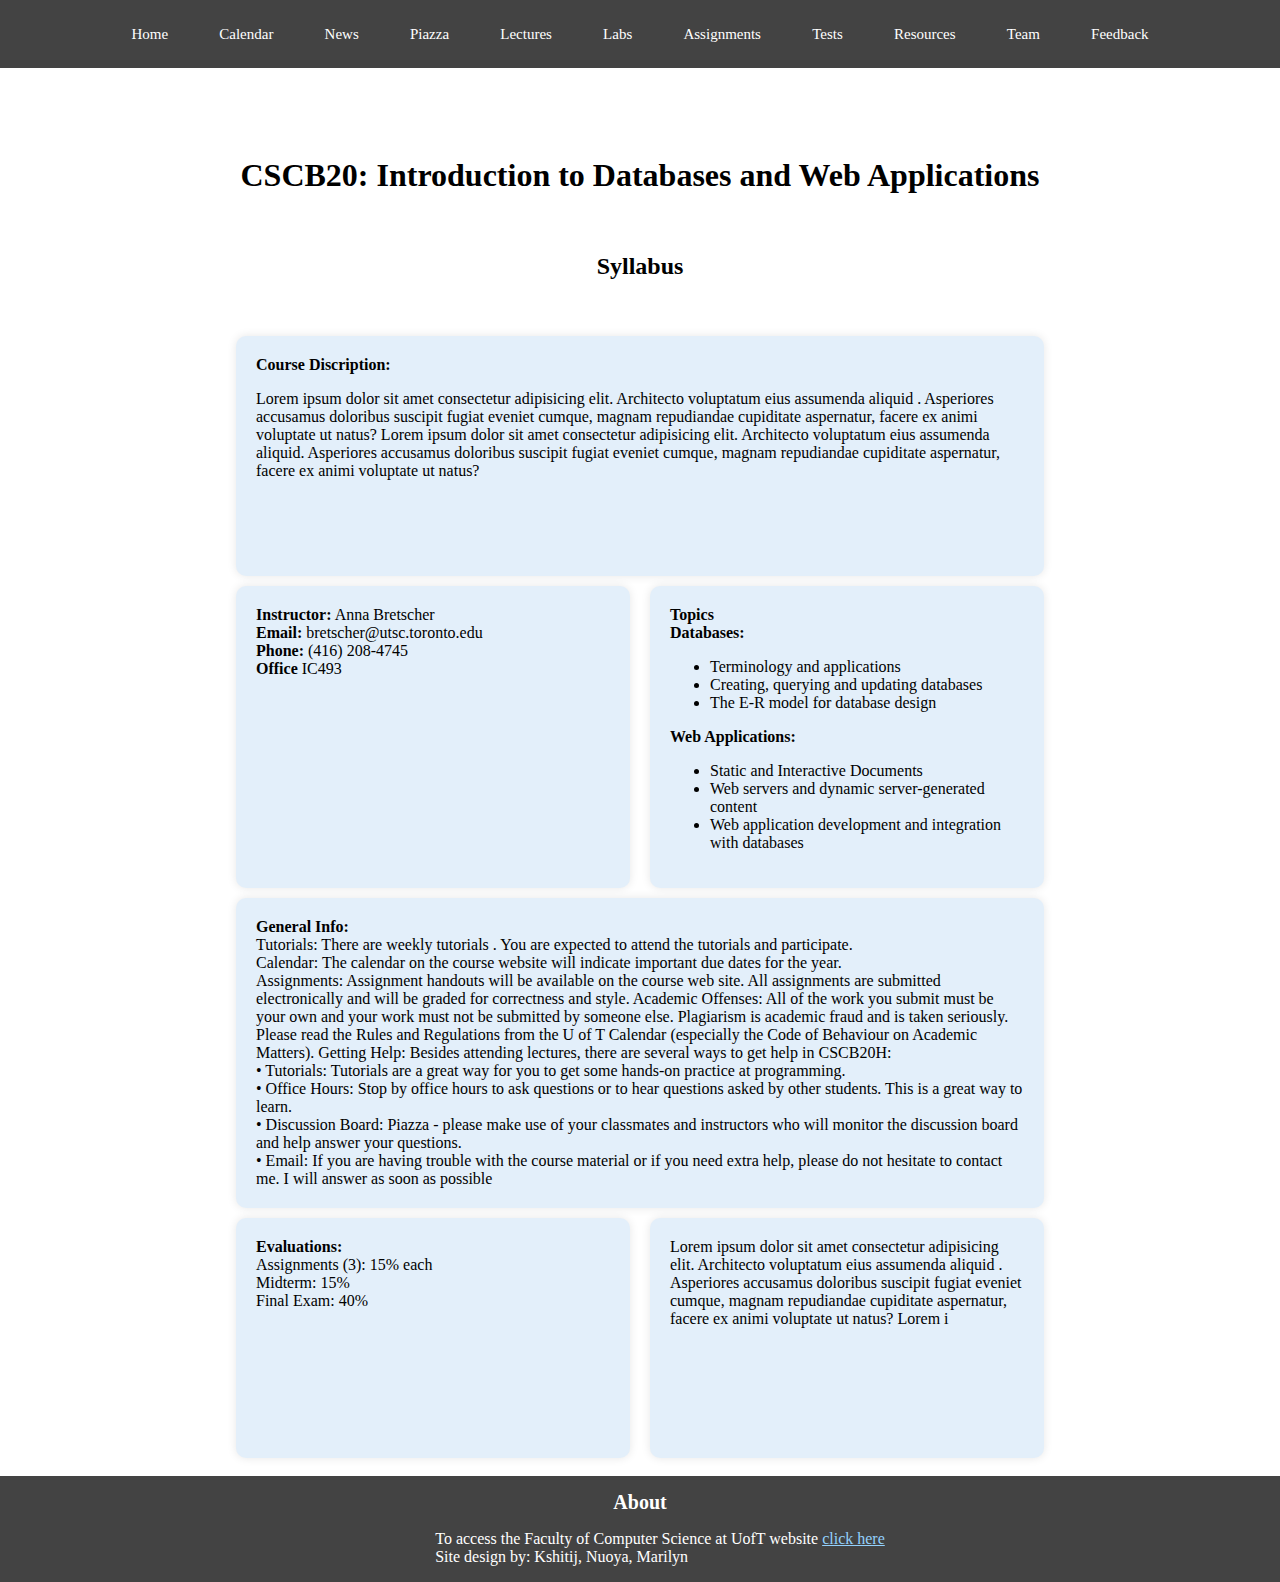
<file: Assignment2/src/index.html>
<!DOCTYPE html>
<html lang="en">
<head>
    <meta charset="UTF-8">
    <meta name="viewport" content="width=device-width, initial-scale=1.0">
    <link rel="Stylesheet" href="general.css">
    <link rel ="Stylesheet2" href = "m.css">
    <title>CSCB20 - Introduction to Databases and Web Applications</title>
</head>

<body>
    <header>
        <div class = "navbar">
            <a id = "nav" href = "index.html">Home</a>
            <a id = "nav" href = "calendar.html">Calendar</a>
            <a id = "nav" href = "news.html">News</a>
            <a id = "nav" href = "https://piazza.com/utoronto.ca/winter2024/cscb20h3s">Piazza</a>
            <a id = "nav" href = "lectures.html">Lectures</a>
            <a id = "nav" href = "labs.html">Labs</a>
            <a id = "nav" href = "assignments.html">Assignments</a>
            <a id = "nav" href = "tests.html">Tests</a>
            <a id = "nav" href = "resources.html">Resources</a>
            <a id = "nav" href = "team.html">Team</a>
            <a id = "nav" href = "feedback.html">Feedback</a>
        </div>
    </header>
    <div class ="course-info">
        <h1>CSCB20: Introduction to Databases and Web Applications</h1>
        <br>
        <h2 class = "page_title">Syllabus</h2>
    </div>

    <div id="long-syl"><b>Course Discription:</b><p> Lorem ipsum dolor sit amet consectetur adipisicing elit. Architecto voluptatum eius assumenda aliquid
        . Asperiores accusamus doloribus suscipit fugiat eveniet cumque, magnam repudiandae cupiditate aspernatur,
         facere ex animi voluptate ut natus? Lorem ipsum dolor sit amet consectetur adipisicing elit. Architecto 
         voluptatum eius assumenda aliquid. Asperiores accusamus doloribus suscipit fugiat eveniet cumque, magnam 
         repudiandae cupiditate aspernatur, facere ex animi voluptate ut natus?
    </p></div>
    <div id="long-short">
        <div id="short-syl-left"><b>Instructor:</b> Anna Bretscher <br><b>Email:</b> bretscher@utsc.toronto.edu
            <br><b>Phone:</b> (416) 208-4745 <br><b>Office</b> IC493</div>
        <div id="short-syl-right"><b>Topics</b> <br> <b>Databases:</b> <br>
            <ul>
                <li>Terminology and applications</li>
                <li>Creating, querying and updating databases</li>
                <li>The E-R model for database design</li>
            </ul> 
            <b>Web Applications:</b>
            <ul>
                <li>Static and Interactive Documents</li>
                <li>Web servers and dynamic server-generated content</li> 
                <li>Web application development and integration with databases</li>
            </ul>
        </div>
    </div>
    <div id="long-syl"><b>General Info:</b> <br>
        Tutorials: There are weekly tutorials . You are expected to attend the tutorials and participate.
        <br>Calendar: The calendar on the course website will indicate important due dates for the year.
        <br>Assignments: Assignment handouts will be available on the course web site. All assignments are
        submitted electronically and will be graded for correctness and style.
        Academic Offenses: All of the work you submit must be your own and your work must not be
        submitted by someone else. Plagiarism is academic fraud and is taken seriously. Please read the
        Rules and Regulations from the U of T Calendar (especially the Code of Behaviour on Academic
        Matters).
        Getting Help: Besides attending lectures, there are several ways to get help in CSCB20H:
        <br>• Tutorials: Tutorials are a great way for you to get some hands-on practice at programming.<br>
        • Office Hours: Stop by office hours to ask questions or to hear questions asked by other
        students. This is a great way to learn.<br>
        • Discussion Board: Piazza - please make use of your classmates and instructors who will
        monitor the discussion board and help answer your questions.<br>
        • Email: If you are having trouble with the course material or if you need extra help, please
        do not hesitate to contact me. I will answer as soon as possible</div>
    <div id="long-short">
        <div id="short-syl-left">
            <b>Evaluations:</b><br>
            Assignments (3): 15% each<br>
            Midterm: 15%<br>
            Final Exam: 40%<br>
        </div>
        <div id="short-syl-right">Lorem ipsum dolor sit amet consectetur adipisicing elit. Architecto voluptatum eius assumenda aliquid
            . Asperiores accusamus doloribus suscipit fugiat eveniet cumque, magnam repudiandae cupiditate aspernatur,
             facere ex animi voluptate ut natus? Lorem i</div>
    </div>
    <br>
</body>

<footer>
    <section class = "ft-main">
        <h2 id = "foot-title">About</h2>
        <ul>
            <li id="foot-cont">To access the Faculty of Computer Science at UofT website <a id="foot-cont-a" href="https://web.cs.toronto.edu/people/faculty-directory">click here</a></li>
            <li id="foot-cont">Site design by: Kshitij, Nuoya, Marilyn</li>
        </ul>
    </section>
</footer>


</html>
</file>
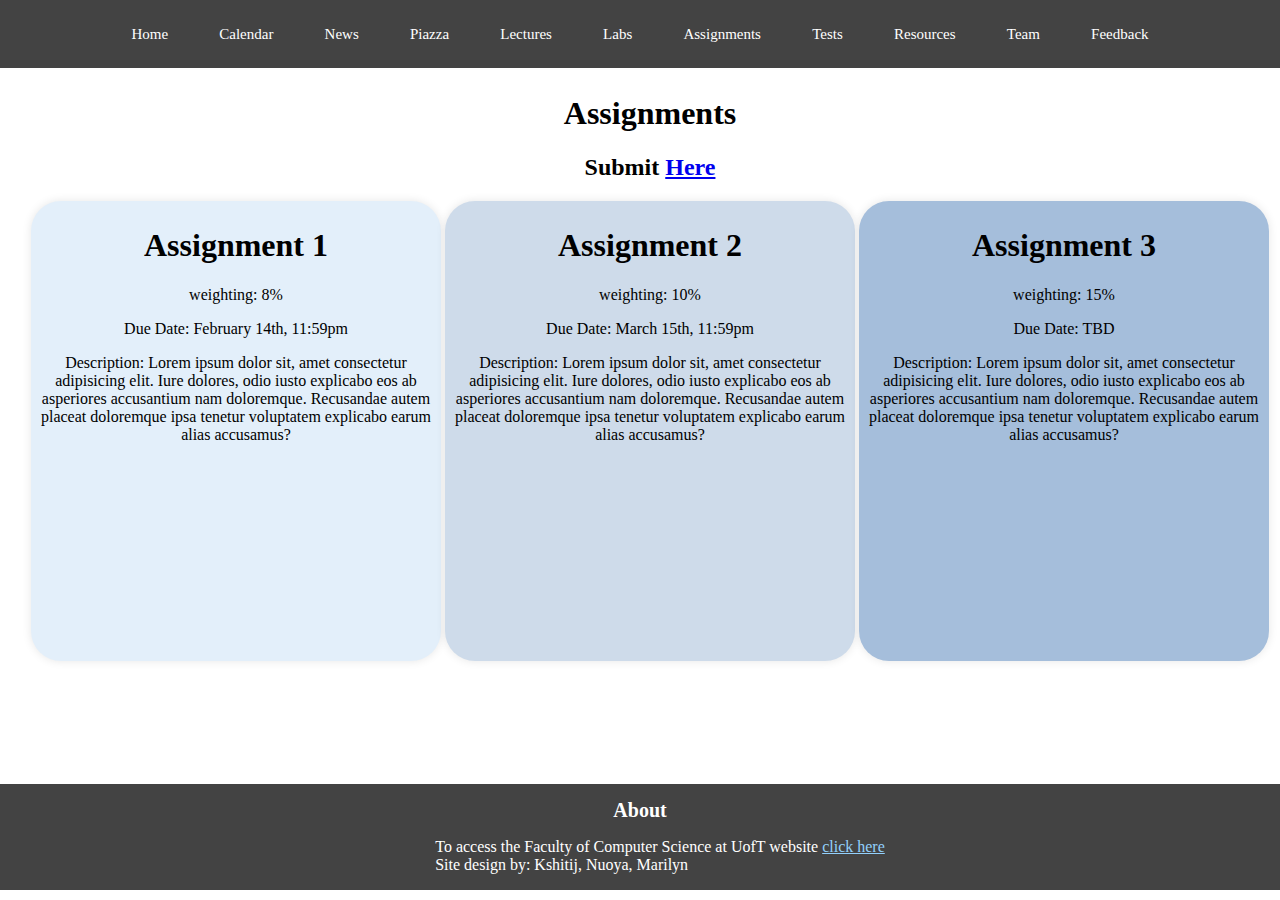
<file: Assignment2/src/assignments.html>
<!DOCTYPE html>
<html lang="en">
<head>
    <meta charset="UTF-8">
    <meta name="viewport" content="width=device-width, initial-scale=1.0">
    <link rel="Stylesheet" href="Nuoya.css">
    <title>Assignments</title>
</head>
<body>
</body>
<header>
    <div class = "navbar">
        <a id = "nav" href = "index.html">Home</a>
        <a id = "nav" href = "calendar.html">Calendar</a>
        <a id = "nav" href = "news.html">News</a>
        <a id = "nav" href = "https://piazza.com/utoronto.ca/winter2024/cscb20h3s">Piazza</a>
        <a id = "nav" href = "lectures.html">Lectures</a>
        <a id = "nav" href = "labs.html">Labs</a>
        <a id = "nav" href = "assignments.html">Assignments</a>
        <a id = "nav" href = "tests.html">Tests</a>
        <a id = "nav" href = "resources.html">Resources</a>
        <a id = "nav" href = "team.html">Team</a>
        <a id = "nav" href = "feedback.html">Feedback</a>
    </div>
</header>
<div class="container">
    <h1 id="Assignments_title">Assignments</h1>
    <h2>Submit <a id = submithere href="https://markus2.utsc.utoronto.ca/courses">Here </a></h2>
        <div class="AfirstDiv">
            <h1>Assignment 1</h1>
            
            <p>weighting: 8%</p>
            <p>Due Date: February 14th, 11:59pm</p>
            <p>Description: Lorem ipsum dolor sit, amet consectetur adipisicing elit. Iure dolores, odio iusto explicabo eos ab asperiores accusantium nam doloremque. Recusandae autem placeat doloremque ipsa tenetur voluptatem explicabo earum alias accusamus?</p>
        </div>
        <div class="AsecondDiv">
            <h1>Assignment 2</h1>
            <p>weighting: 10%</p>
            <p>Due Date: March 15th, 11:59pm</p>
            <p>Description: Lorem ipsum dolor sit, amet consectetur adipisicing elit. Iure dolores, odio iusto explicabo eos ab asperiores accusantium nam doloremque. Recusandae autem placeat doloremque ipsa tenetur voluptatem explicabo earum alias accusamus?</p></p>
        </div>
        <div class="AthirdDiv">
            <h1>Assignment 3</h1>
            <p>weighting: 15%</p>
            <p>Due Date: TBD</p>
            <p>Description: Lorem ipsum dolor sit, amet consectetur adipisicing elit. Iure dolores, odio iusto explicabo eos ab asperiores accusantium nam doloremque. Recusandae autem placeat doloremque ipsa tenetur voluptatem explicabo earum alias accusamus?</p></p>
        </div>
    </div>
    
    <footer>
        <section class = "ft-main">
            <h2 id = "foot-title">About</h2>
            <ul>
                <li id="foot-cont">To access the Faculty of Computer Science at UofT website <a id="foot-cont-a" href="https://web.cs.toronto.edu/people/faculty-directory">click here</a></li>
                <li id="foot-cont">Site design by: Kshitij, Nuoya, Marilyn</li>
            </ul>
        </section>
    </footer>    
</html>
</file>
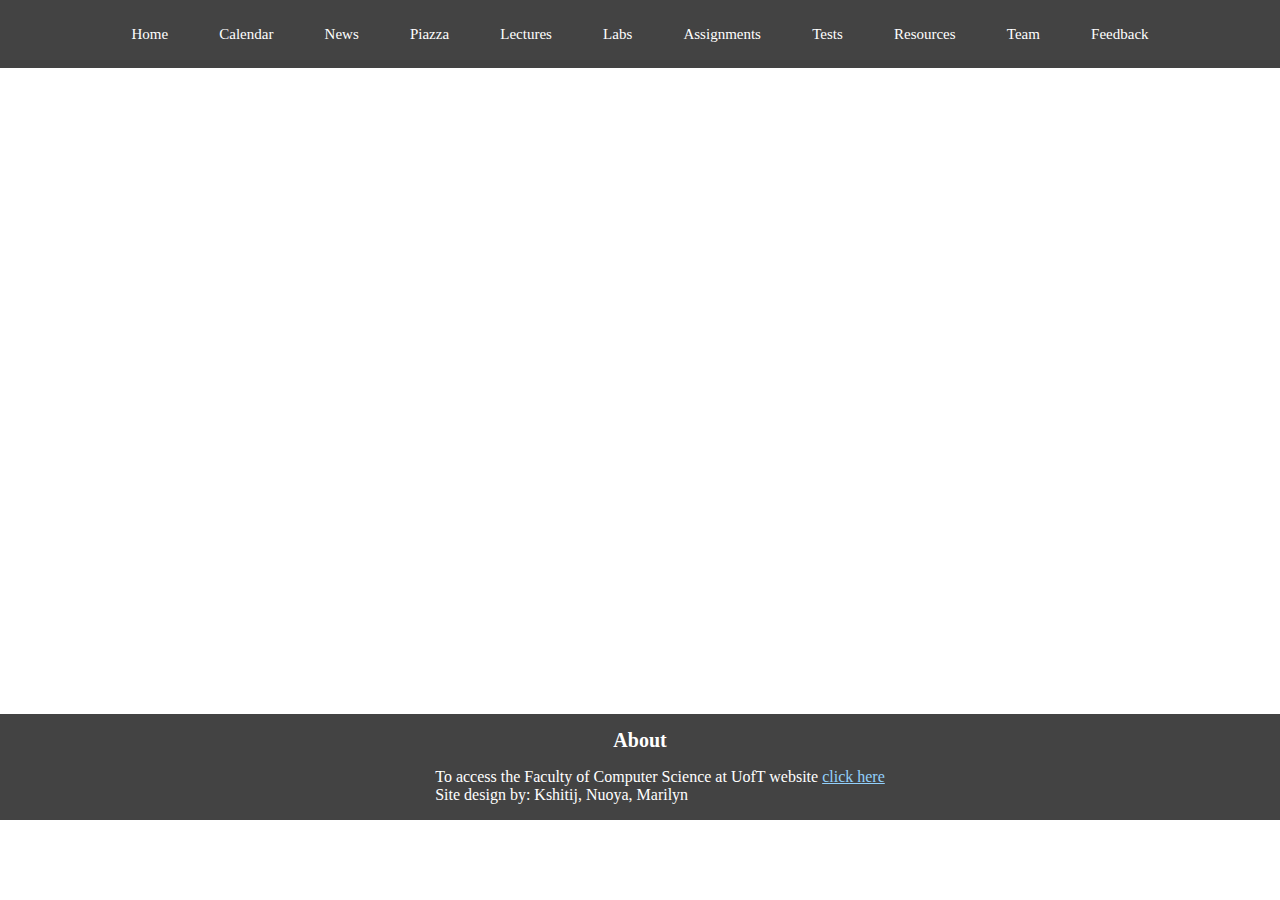
<file: Assignment2/src/calendar.html>
<!DOCTYPE html>
<html lang="en">
<head>
    <meta charset="UTF-8">
    <meta name="viewport" content="width=device-width, initial-scale=1.0">
    <link rel ='stylesheet' href = "general.css">
    <title>Calendar</title>
</head>

<header>
    <div class = "navbar">
        <a id = "nav" href = "index.html">Home</a>
        <a id = "nav" href = "calendar.html">Calendar</a>
        <a id = "nav" href = "news.html">News</a>
        <a id = "nav" href = "https://piazza.com/utoronto.ca/winter2024/cscb20h3s">Piazza</a>
        <a id = "nav" href = "lectures.html">Lectures</a>
        <a id = "nav" href = "labs.html">Labs</a>
        <a id = "nav" href = "assignments.html">Assignments</a>
        <a id = "nav" href = "tests.html">Tests</a>
        <a id = "nav" href = "resources.html">Resources</a>
        <a id = "nav" href = "team.html">Team</a>
        <a id = "nav" href = "feedback.html">Feedback</a>        
    </div>
</header>

<body>
    <div id ="cal">
        <iframe src="https://print-a-calendar.com/" frameborder="0" scrolling="no"></iframe>
    </div>
    </body>

<footer>
    <section class = "ft-main">
        <h2 id = "foot-title">About</h2>
        <ul>
            <li id="foot-cont">To access the Faculty of Computer Science at UofT website <a id="foot-cont-a" href="https://web.cs.toronto.edu/people/faculty-directory">click here</a></li>
            <li id="foot-cont">Site design by: Kshitij, Nuoya, Marilyn</li>
        </ul>
    </section>
</footer>

</html>
</file>
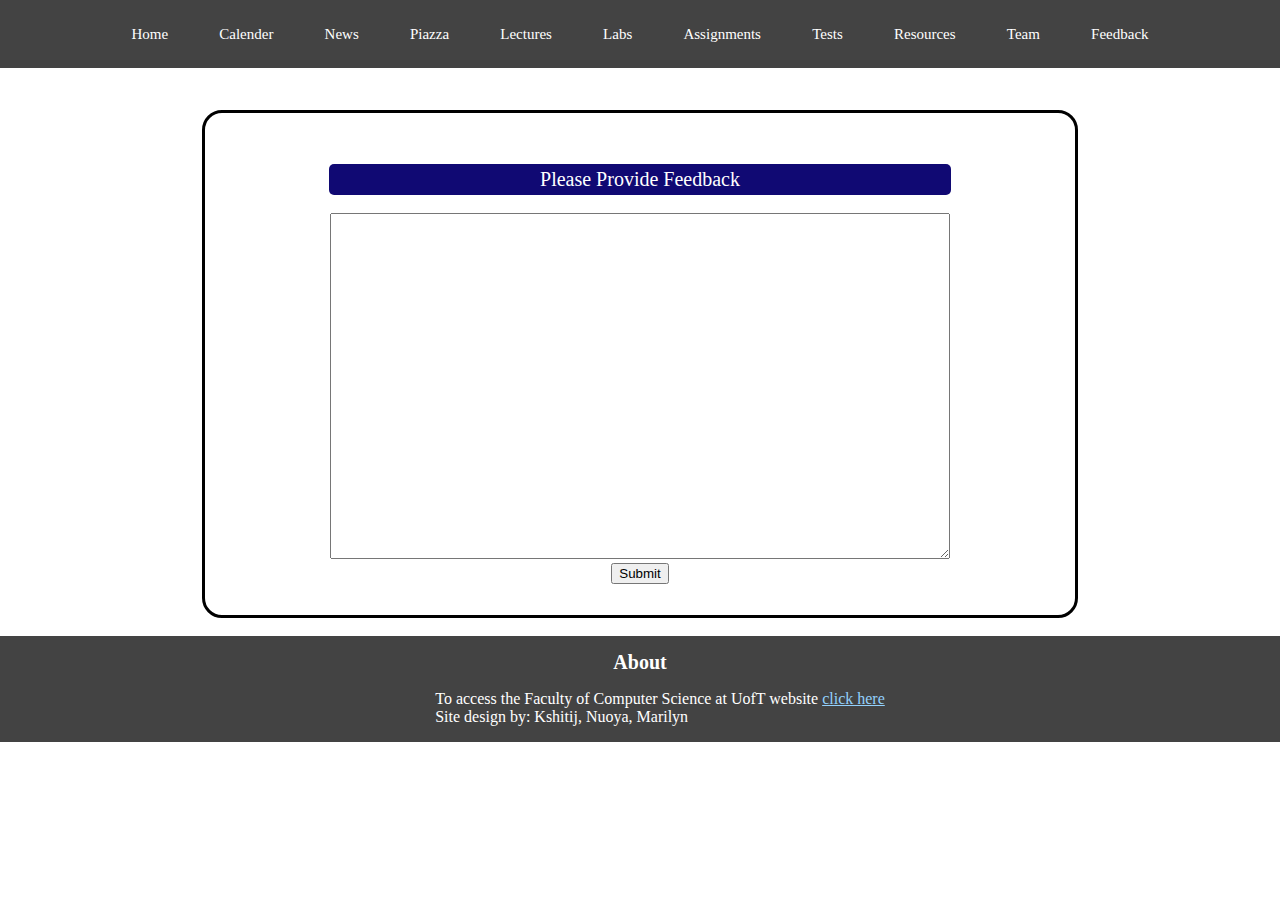
<file: Assignment2/src/feedback.html>
<!DOCTYPE html>
<html lang="en">
<head>
    <meta charset="UTF-8">
    <meta name="viewport" content="width=device-width, initial-scale=1.0">
    <link rel="Stylesheet" href="general.css">
    <title>CSCB20 - Introduction to Databases and Web Applications</title>
</head>
<header>
    <div class = "navbar">
        <a id = "nav" href = "index.html">Home</a>
        <a id = "nav" href = "calendar.html">Calender</a>
        <a id = "nav" href = "news.html">News</a>
        <a id = "nav" href = "https://piazza.com/utoronto.ca/winter2024/cscb20h3s">Piazza</a>
        <a id = "nav" href = "lectures.html">Lectures</a>
        <a id = "nav" href = "labs.html">Labs</a>
        <a id = "nav" href = "assignments.html">Assignments</a>
        <a id = "nav" href = "tests.html">Tests</a>
        <a id = "nav" href = "resources.html">Resources</a>
        <a id = "nav" href = "team.html">Team</a>
        <a id = "nav" href = "feedback.html">Feedback</a>
    </div>
</header>

<body>
    <div class="form">
        <form>
            <div id="form-div">Please Provide Feedback</div><br>
            <textarea id="form-input" type="text"></textarea><br>
            <input id="form-submit" type="submit">
        </form>
    </div><br>
</body>

<footer>
    <section class = "ft-main">
        <h2 id = "foot-title">About</h2>
        <ul>
            <li id="foot-cont">To access the Faculty of Computer Science at UofT website <a id="foot-cont-a" href="https://web.cs.toronto.edu/people/faculty-directory">click here</a></li>
            <li id="foot-cont">Site design by: Kshitij, Nuoya, Marilyn</li>
        </ul>
    </section>
</footer>
</html>
</file>
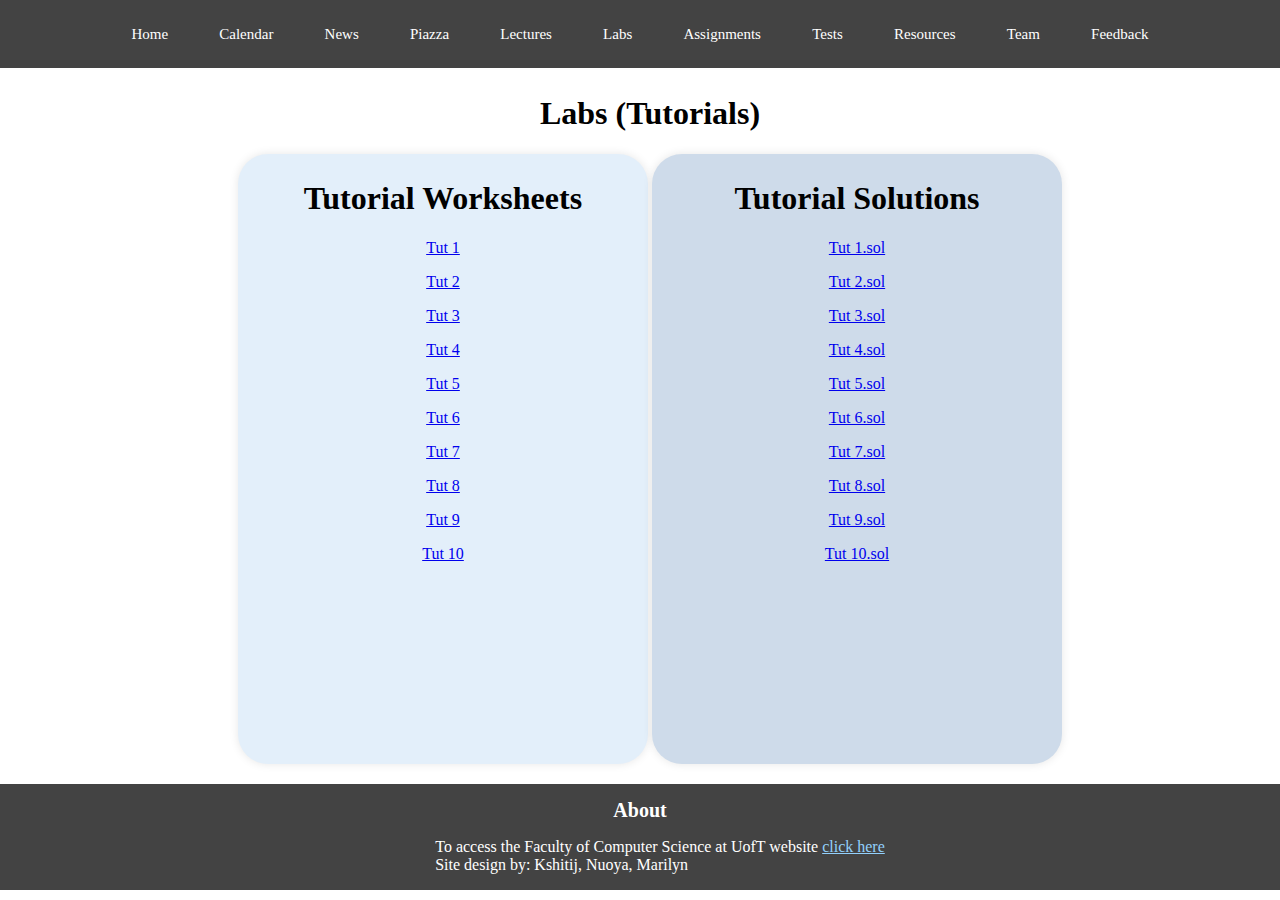
<file: Assignment2/src/labs.html>
<!DOCTYPE html>
<html lang="en">
<head>
    <meta charset="UTF-8">
    <meta name="viewport" content="width=device-width, initial-scale=1.0">
    <link rel="Stylesheet" href="Nuoya.css">
    <title>Labs</title>
</head>
<header>
    <div class = "navbar">
        <a id = "nav" href = "index.html">Home</a>
        <a id = "nav" href = "calendar.html">Calendar</a>
        <a id = "nav" href = "news.html">News</a>
        <a id = "nav" href = "https://piazza.com/utoronto.ca/winter2024/cscb20h3s">Piazza</a>
        <a id = "nav" href = "lectures.html">Lectures</a>
        <a id = "nav" href = "labs.html">Labs</a>
        <a id = "nav" href = "assignments.html">Assignments</a>
        <a id = "nav" href = "tests.html">Tests</a>
        <a id = "nav" href = "resources.html">Resources</a>
        <a id = "nav" href = "team.html">Team</a>
        <a id = "nav" href = "feedback.html">Feedback</a>
    </div>
</header>
<body>
    <div class="container">
        <h1 id="Labs_title">Labs (Tutorials)</h1>
            <div class="firstDiv">
                <h1>Tutorial Worksheets</h1>
                
                <p><a id = "tutworksheet" href="https://docs.google.com/document/d/1tMr4Tzc7Jj-1yCtPWt9KjwmIPN7YniACMe0PUvoE4Qc/edit?usp=sharing">Tut 1 </a></p>
                <p><a id = "tutworksheet" href="https://docs.google.com/document/d/1tMr4Tzc7Jj-1yCtPWt9KjwmIPN7YniACMe0PUvoE4Qc/edit?usp=sharing">Tut 2 </a></p>
                <p><a id = "tutworksheet" href="https://docs.google.com/document/d/1tMr4Tzc7Jj-1yCtPWt9KjwmIPN7YniACMe0PUvoE4Qc/edit?usp=sharing">Tut 3 </a></p>
                <p><a id = "tutworksheet" href="https://docs.google.com/document/d/1tMr4Tzc7Jj-1yCtPWt9KjwmIPN7YniACMe0PUvoE4Qc/edit?usp=sharing">Tut 4 </a></p>
                <p><a id = "tutworksheet" href="https://docs.google.com/document/d/1tMr4Tzc7Jj-1yCtPWt9KjwmIPN7YniACMe0PUvoE4Qc/edit?usp=sharing">Tut 5 </a></p>
                <p><a id = "tutworksheet" href="https://docs.google.com/document/d/1tMr4Tzc7Jj-1yCtPWt9KjwmIPN7YniACMe0PUvoE4Qc/edit?usp=sharing">Tut 6</a></p>
                <p><a id = "tutworksheet" href="https://docs.google.com/document/d/1tMr4Tzc7Jj-1yCtPWt9KjwmIPN7YniACMe0PUvoE4Qc/edit?usp=sharing">Tut 7 </a></p>
                <p><a id = "tutworksheet" href="https://docs.google.com/document/d/1tMr4Tzc7Jj-1yCtPWt9KjwmIPN7YniACMe0PUvoE4Qc/edit?usp=sharing">Tut 8 </a></p>
                <p><a id = "tutworksheet" href="https://docs.google.com/document/d/1tMr4Tzc7Jj-1yCtPWt9KjwmIPN7YniACMe0PUvoE4Qc/edit?usp=sharing">Tut 9 </a></p>
                <p><a id = "tutworksheet" href="https://docs.google.com/document/d/1tMr4Tzc7Jj-1yCtPWt9KjwmIPN7YniACMe0PUvoE4Qc/edit?usp=sharing">Tut 10</a></p>
            </div>
            <div class="secondDiv">
                <h1>Tutorial Solutions</h1>
                <p><a id = "tutworksheetsol" href="https://docs.google.com/document/d/1tMr4Tzc7Jj-1yCtPWt9KjwmIPN7YniACMe0PUvoE4Qc/edit?usp=sharing">Tut 1.sol </a></p>
                <p><a id = "tutworksheetsol" href="https://docs.google.com/document/d/1tMr4Tzc7Jj-1yCtPWt9KjwmIPN7YniACMe0PUvoE4Qc/edit?usp=sharing">Tut 2.sol</a></p>
                <p><a id = "tutworksheetsol" href="https://docs.google.com/document/d/1tMr4Tzc7Jj-1yCtPWt9KjwmIPN7YniACMe0PUvoE4Qc/edit?usp=sharing">Tut 3.sol</a></p>
                <p><a id = "tutworksheetsol" href="https://docs.google.com/document/d/1tMr4Tzc7Jj-1yCtPWt9KjwmIPN7YniACMe0PUvoE4Qc/edit?usp=sharing">Tut 4.sol</a></p>
                <p><a id = "tutworksheetsol" href="https://docs.google.com/document/d/1tMr4Tzc7Jj-1yCtPWt9KjwmIPN7YniACMe0PUvoE4Qc/edit?usp=sharing">Tut 5.sol</a></p>
                <p><a id = "tutworksheetsol" href="https://docs.google.com/document/d/1tMr4Tzc7Jj-1yCtPWt9KjwmIPN7YniACMe0PUvoE4Qc/edit?usp=sharing">Tut 6.sol</a></p>
                <p><a id = "tutworksheetsol" href="https://docs.google.com/document/d/1tMr4Tzc7Jj-1yCtPWt9KjwmIPN7YniACMe0PUvoE4Qc/edit?usp=sharing">Tut 7.sol</a></p>
                <p><a id = "tutworksheetsol" href="https://docs.google.com/document/d/1tMr4Tzc7Jj-1yCtPWt9KjwmIPN7YniACMe0PUvoE4Qc/edit?usp=sharing">Tut 8.sol</a></p>
                <p><a id = "tutworksheetsol" href="https://docs.google.com/document/d/1tMr4Tzc7Jj-1yCtPWt9KjwmIPN7YniACMe0PUvoE4Qc/edit?usp=sharing">Tut 9.sol</a></p>
                <p><a id = "tutworksheetsol" href="https://docs.google.com/document/d/1tMr4Tzc7Jj-1yCtPWt9KjwmIPN7YniACMe0PUvoE4Qc/edit?usp=sharing">Tut 10.sol</a></p>
            </div>
        </div> 
</body>
<footer>
    <section class = "ft-main">
        <h2 id = "foot-title">About</h2>
        <ul>
            <li id="foot-cont">To access the Faculty of Computer Science at UofT website <a id="foot-cont-a" href="https://web.cs.toronto.edu/people/faculty-directory">click here</a></li>
            <li id="foot-cont">Site design by: Kshitij, Nuoya, Marilyn</li>
        </ul>
    </section>
</footer>
</html>
</file>
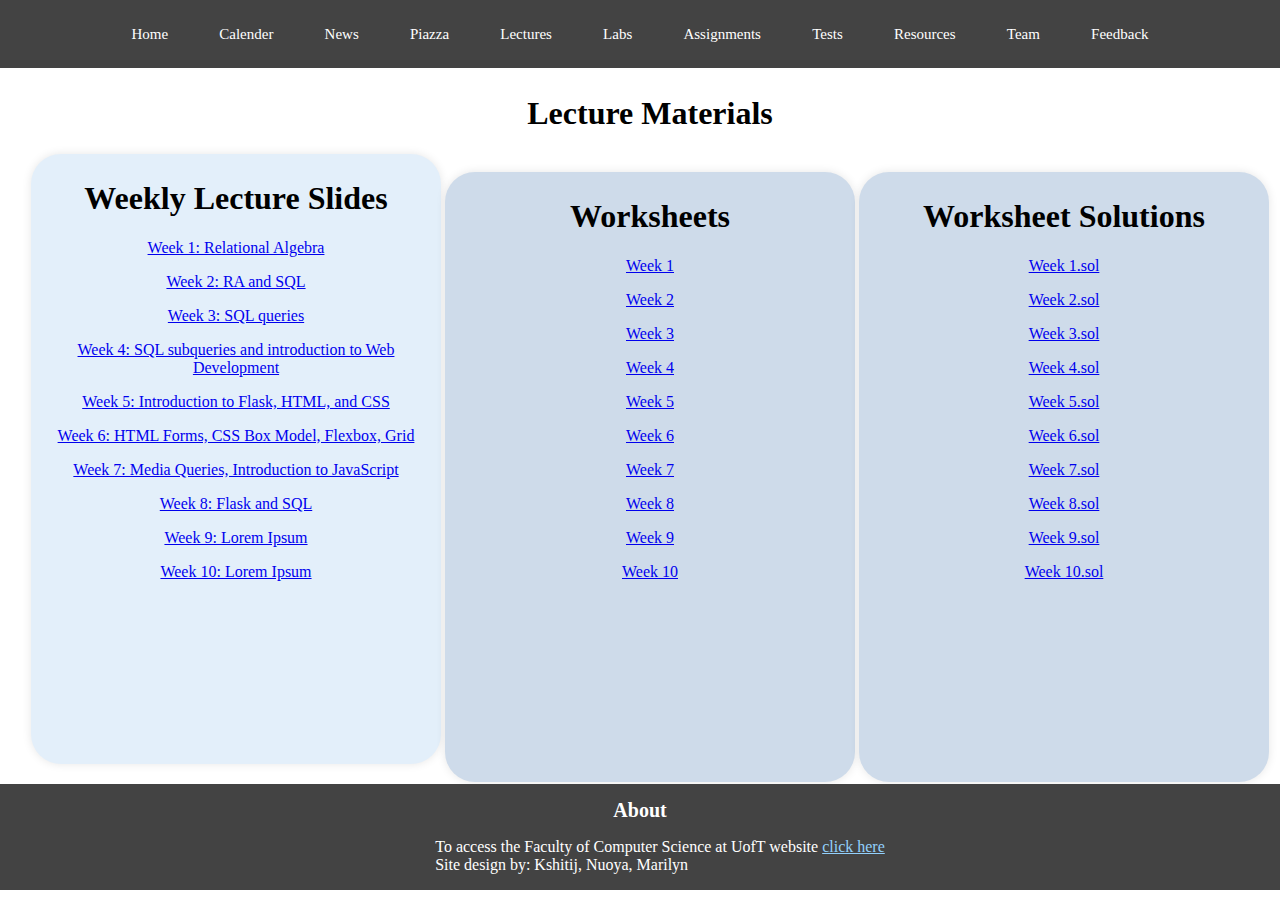
<file: Assignment2/src/lectures.html>
<!DOCTYPE html>
<html lang="en">
<head>
    <meta charset="UTF-8">
    <meta name="viewport" content="width=device-width, initial-scale=1.0">
    <link rel="Stylesheet" href="Nuoya.css">
    <title>Lectures</title>
</head>
<header>
    <div class = "navbar">
        <a id = "nav" href = "index.html">Home</a>
        <a id = "nav" href = "calendar.html">Calender</a>
        <a id = "nav" href = "news.html">News</a>
        <a id = "nav" href = "https://piazza.com/utoronto.ca/winter2024/cscb20h3s">Piazza</a>
        <a id = "nav" href = "lectures.html">Lectures</a>
        <a id = "nav" href = "labs.html">Labs</a>
        <a id = "nav" href = "assignments.html">Assignments</a>
        <a id = "nav" href = "tests.html">Tests</a>
        <a id = "nav" href = "resources.html">Resources</a>
        <a id = "nav" href = "team.html">Team</a>
        <a id = "nav" href = "feedback.html">Feedback</a>
    </div>
</header>
<body>
    <div class="container">
        <h1 id="Lectures_title">Lecture Materials</h1>
            <div class="firstDiv">
                <h1>Weekly Lecture Slides</h1>
                
                <p><a id = "lecslide" href="https://docs.google.com/document/d/1tMr4Tzc7Jj-1yCtPWt9KjwmIPN7YniACMe0PUvoE4Qc/edit?usp=sharing">Week 1: Relational Algebra </a></p>
                <p><a id = "lecslide" href="https://docs.google.com/document/d/1tMr4Tzc7Jj-1yCtPWt9KjwmIPN7YniACMe0PUvoE4Qc/edit?usp=sharing">Week 2: RA and SQL </a></p>
                <p><a id = "lecslide" href="https://docs.google.com/document/d/1tMr4Tzc7Jj-1yCtPWt9KjwmIPN7YniACMe0PUvoE4Qc/edit?usp=sharing">Week 3: SQL queries </a></p>
                <p><a id = "lecslide" href="https://docs.google.com/document/d/1tMr4Tzc7Jj-1yCtPWt9KjwmIPN7YniACMe0PUvoE4Qc/edit?usp=sharing">Week 4: SQL subqueries and introduction to Web Development </a></p>
                <p><a id = "lecslide" href="https://docs.google.com/document/d/1tMr4Tzc7Jj-1yCtPWt9KjwmIPN7YniACMe0PUvoE4Qc/edit?usp=sharing">Week 5: Introduction to Flask, HTML, and CSS </a></p>
                <p><a id = "lecslide" href="https://docs.google.com/document/d/1tMr4Tzc7Jj-1yCtPWt9KjwmIPN7YniACMe0PUvoE4Qc/edit?usp=sharing">Week 6: HTML Forms, CSS Box Model, Flexbox, Grid </a></p>
                <p><a id = "lecslide" href="https://docs.google.com/document/d/1tMr4Tzc7Jj-1yCtPWt9KjwmIPN7YniACMe0PUvoE4Qc/edit?usp=sharing">Week 7: Media Queries, Introduction to JavaScript </a></p>
                <p><a id = "lecslide" href="https://docs.google.com/document/d/1tMr4Tzc7Jj-1yCtPWt9KjwmIPN7YniACMe0PUvoE4Qc/edit?usp=sharing">Week 8: Flask and SQL </a></p>
                <p><a id = "lecslide" href="https://docs.google.com/document/d/1tMr4Tzc7Jj-1yCtPWt9KjwmIPN7YniACMe0PUvoE4Qc/edit?usp=sharing">Week 9: Lorem Ipsum </a></p>
                <p><a id = "lecslide" href="https://docs.google.com/document/d/1tMr4Tzc7Jj-1yCtPWt9KjwmIPN7YniACMe0PUvoE4Qc/edit?usp=sharing">Week 10: Lorem Ipsum</a></p>
            </div>
            <div class="secondDiv">
                <h1>Worksheets</h1>
                <p><a id = "worksheet" href="https://docs.google.com/document/d/1tMr4Tzc7Jj-1yCtPWt9KjwmIPN7YniACMe0PUvoE4Qc/edit?usp=sharing">Week 1 </a></p>
                <p><a id = "worksheet" href="https://docs.google.com/document/d/1tMr4Tzc7Jj-1yCtPWt9KjwmIPN7YniACMe0PUvoE4Qc/edit?usp=sharing">Week 2 </a></p>
                <p><a id = "worksheet" href="https://docs.google.com/document/d/1tMr4Tzc7Jj-1yCtPWt9KjwmIPN7YniACMe0PUvoE4Qc/edit?usp=sharing">Week 3 </a></p>
                <p><a id = "worksheet" href="https://docs.google.com/document/d/1tMr4Tzc7Jj-1yCtPWt9KjwmIPN7YniACMe0PUvoE4Qc/edit?usp=sharing">Week 4 </a></p>
                <p><a id = "worksheet" href="https://docs.google.com/document/d/1tMr4Tzc7Jj-1yCtPWt9KjwmIPN7YniACMe0PUvoE4Qc/edit?usp=sharing">Week 5 </a></p>
                <p><a id = "worksheet" href="https://docs.google.com/document/d/1tMr4Tzc7Jj-1yCtPWt9KjwmIPN7YniACMe0PUvoE4Qc/edit?usp=sharing">Week 6 </a></p>
                <p><a id = "worksheet" href="https://docs.google.com/document/d/1tMr4Tzc7Jj-1yCtPWt9KjwmIPN7YniACMe0PUvoE4Qc/edit?usp=sharing">Week 7 </a></p>
                <p><a id = "worksheet" href="https://docs.google.com/document/d/1tMr4Tzc7Jj-1yCtPWt9KjwmIPN7YniACMe0PUvoE4Qc/edit?usp=sharing">Week 8 </a></p>
                <p><a id = "worksheet" href="https://docs.google.com/document/d/1tMr4Tzc7Jj-1yCtPWt9KjwmIPN7YniACMe0PUvoE4Qc/edit?usp=sharing">Week 9 </a></p>
                <p><a id = "worksheet" href="https://docs.google.com/document/d/1tMr4Tzc7Jj-1yCtPWt9KjwmIPN7YniACMe0PUvoE4Qc/edit?usp=sharing">Week 10 </a></p>
            </div>
            <div class="thirdDiv">
                <h1>Worksheet Solutions</h1>
                <p><a id = "worksheetsol" href="https://docs.google.com/document/d/1tMr4Tzc7Jj-1yCtPWt9KjwmIPN7YniACMe0PUvoE4Qc/edit?usp=sharing">Week 1.sol </a></p>
                <p><a id = "worksheetsol" href="https://docs.google.com/document/d/1tMr4Tzc7Jj-1yCtPWt9KjwmIPN7YniACMe0PUvoE4Qc/edit?usp=sharing">Week 2.sol </a></p>
                <p><a id = "worksheetsol" href="https://docs.google.com/document/d/1tMr4Tzc7Jj-1yCtPWt9KjwmIPN7YniACMe0PUvoE4Qc/edit?usp=sharing">Week 3.sol </a></p>
                <p><a id = "worksheetsol" href="https://docs.google.com/document/d/1tMr4Tzc7Jj-1yCtPWt9KjwmIPN7YniACMe0PUvoE4Qc/edit?usp=sharing">Week 4.sol </a></p>
                <p><a id = "worksheetsol" href="https://docs.google.com/document/d/1tMr4Tzc7Jj-1yCtPWt9KjwmIPN7YniACMe0PUvoE4Qc/edit?usp=sharing">Week 5.sol </a></p>
                <p><a id = "worksheetsol" href="https://docs.google.com/document/d/1tMr4Tzc7Jj-1yCtPWt9KjwmIPN7YniACMe0PUvoE4Qc/edit?usp=sharing">Week 6.sol </a></p>
                <p><a id = "worksheetsol" href="https://docs.google.com/document/d/1tMr4Tzc7Jj-1yCtPWt9KjwmIPN7YniACMe0PUvoE4Qc/edit?usp=sharing">Week 7.sol </a></p>
                <p><a id = "worksheetsol" href="https://docs.google.com/document/d/1tMr4Tzc7Jj-1yCtPWt9KjwmIPN7YniACMe0PUvoE4Qc/edit?usp=sharing">Week 8.sol </a></p>
                <p><a id = "worksheetsol" href="https://docs.google.com/document/d/1tMr4Tzc7Jj-1yCtPWt9KjwmIPN7YniACMe0PUvoE4Qc/edit?usp=sharing">Week 9.sol </a></p>
                <p><a id = "worksheetsol" href="https://docs.google.com/document/d/1tMr4Tzc7Jj-1yCtPWt9KjwmIPN7YniACMe0PUvoE4Qc/edit?usp=sharing">Week 10.sol </a></p>
            </div>
        </div>
        
</body>
<footer>
    <section class = "ft-main">
        <h2 id = "foot-title">About</h2>
        <ul>
            <li id="foot-cont">To access the Faculty of Computer Science at UofT website <a id="foot-cont-a" href="https://web.cs.toronto.edu/people/faculty-directory">click here</a></li>
            <li id="foot-cont">Site design by: Kshitij, Nuoya, Marilyn</li>
        </ul>
    </section>
</footer>
</html>
</file>
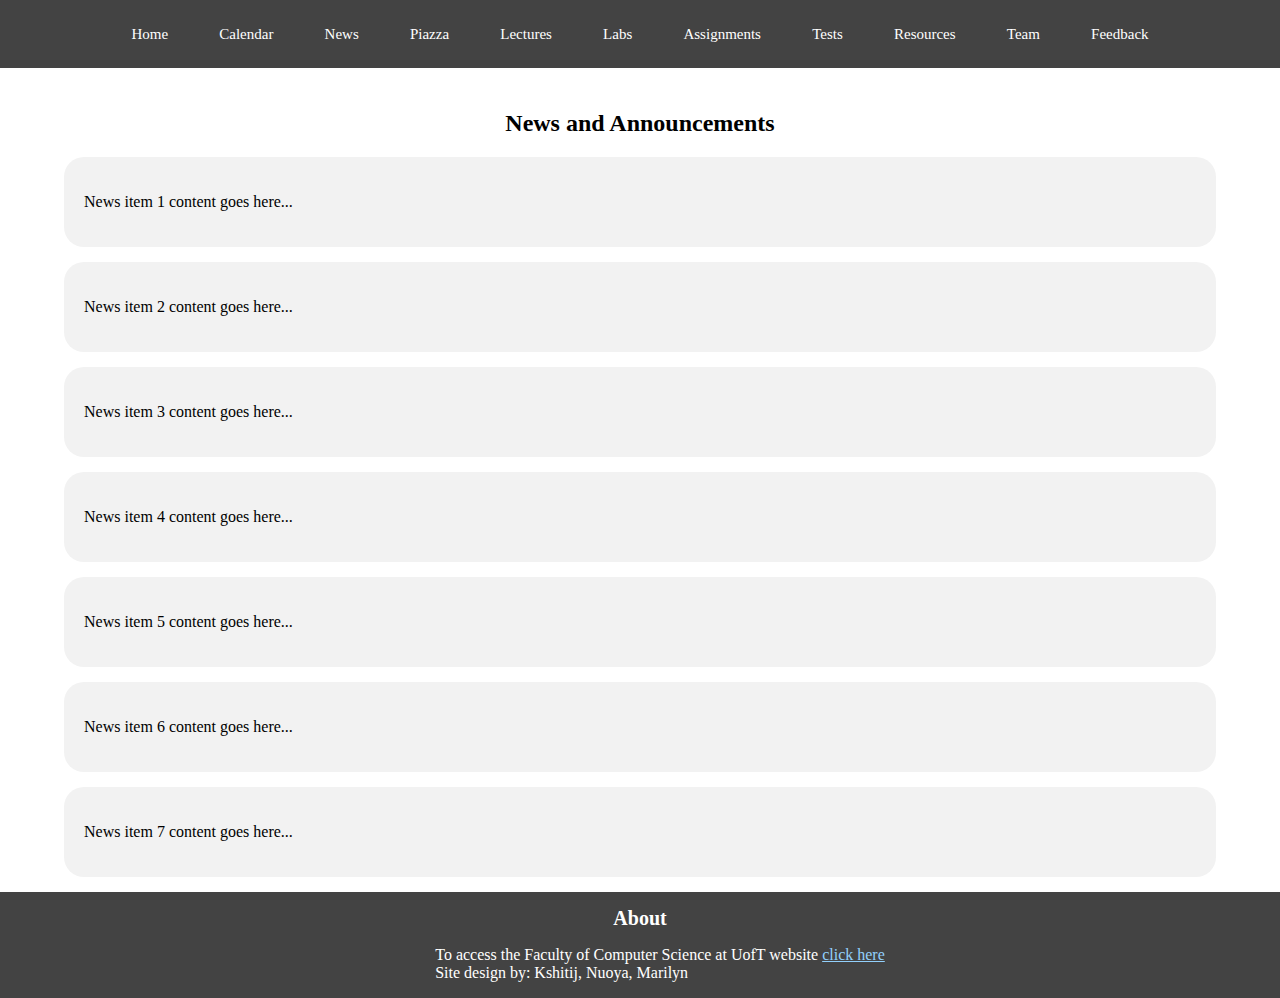
<file: Assignment2/src/news.html>
<!DOCTYPE html>
<html lang="en">
<head>
    <meta charset="UTF-8">
    <meta name="viewport" content="width=device-width, initial-scale=1.0">
    <link rel="Stylesheet" href="general.css">
    <title>CSCB20 - Introduction to Databases and Web Applications</title>
</head>

<header>
    <div class = "navbar">
        <a id = "nav" href = "index.html">Home</a>
        <a id = "nav" href = "calendar.html">Calendar</a>
        <a id = "nav" href = "news.html">News</a>
        <a id = "nav" href = "https://piazza.com/utoronto.ca/winter2024/cscb20h3s">Piazza</a>
        <a id = "nav" href = "lectures.html">Lectures</a>
        <a id = "nav" href = "labs.html">Labs</a>
        <a id = "nav" href = "assignments.html">Assignments</a>
        <a id = "nav" href = "tests.html">Tests</a>
        <a id = "nav" href = "resources.html">Resources</a>
        <a id = "nav" href = "team.html">Team</a>
        <a id = "nav" href = "feedback.html">Feedback</a>
    </div>
</header>

<body>
    <div class="news-section">
        <h2 class="page_title">News and Announcements</h2>
        <div class="news-item">
          <p>News item 1 content goes here...</p>
        </div>
        <div class="news-item">
          <p>News item 2 content goes here...</p>
        </div>
        <div class="news-item">
          <p>News item 3 content goes here...</p>
        </div>
        <div class="news-item">
            <p>News item 4 content goes here...</p>
        </div>
        <div class="news-item">
            <p>News item 5 content goes here...</p>
        </div>
        <div class="news-item">
            <p>News item 6 content goes here...</p>
        </div>
        <div class="news-item">
            <p>News item 7 content goes here...</p>
        </div>
    </div>
</body>

<footer>
    <section class = "ft-main">
        <h2 id = "foot-title">About</h2>
        <ul>
            <li id="foot-cont">To access the Faculty of Computer Science at UofT website <a id="foot-cont-a" href="https://web.cs.toronto.edu/people/faculty-directory">click here</a></li>
            <li id="foot-cont">Site design by: Kshitij, Nuoya, Marilyn</li>
        </ul>
    </section>
</footer>
</html>
</file>
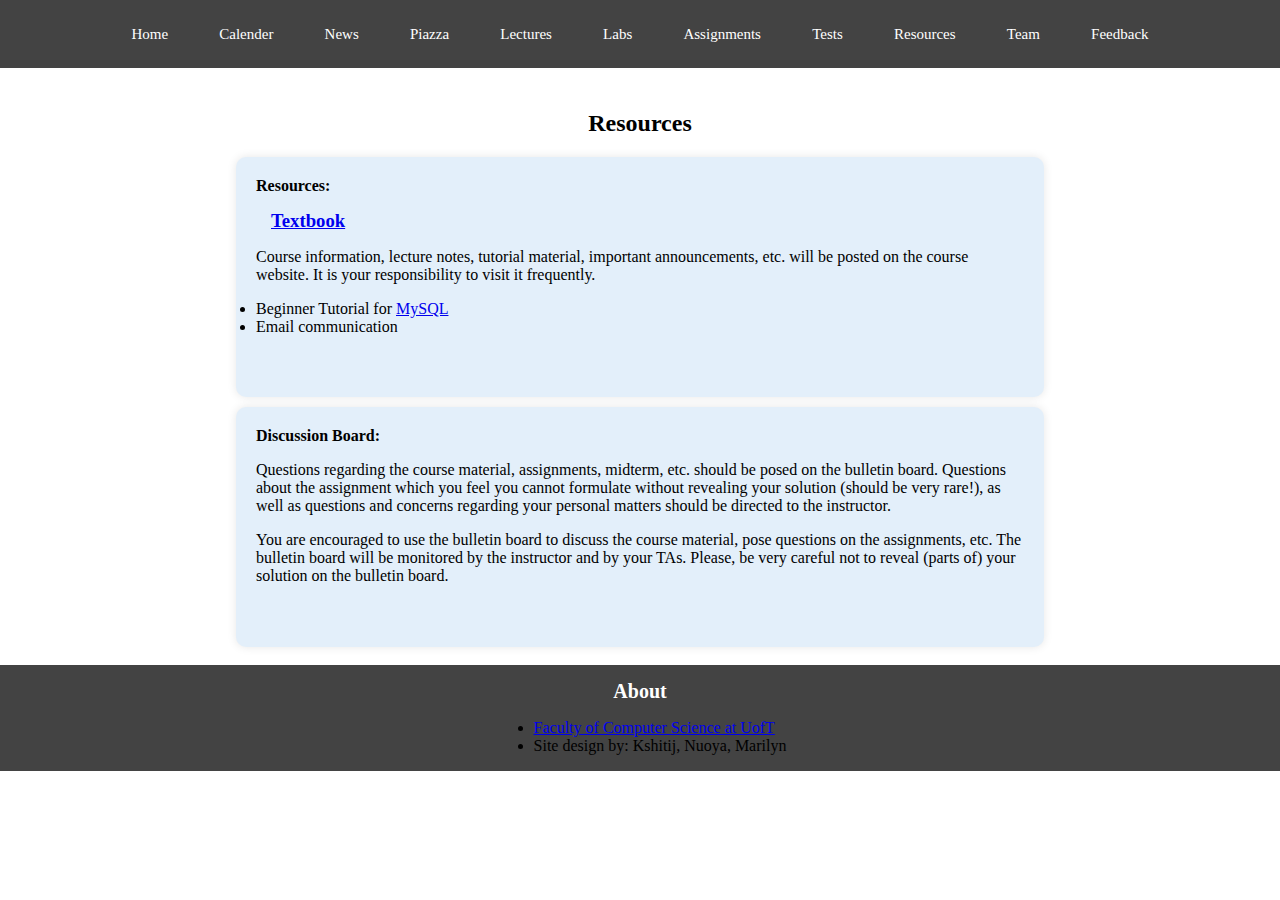
<file: Assignment2/src/resources.html>
<!DOCTYPE html>
<html lang="en">
<head>
    <meta charset="UTF-8">
    <meta name="viewport" content="width=device-width, initial-scale=1.0">
    <link rel="Stylesheet" href="general.css">
    <title>CSCB20 - Introduction to Databases and Web Applications</title>
</head>

<header>
    <div class = "navbar">
        <a id = "nav" href = "index.html">Home</a>
        <a id = "nav" href = "calendar.html">Calender</a>
        <a id = "nav" href = "news.html">News</a>
        <a id = "nav" href = "https://piazza.com/utoronto.ca/winter2024/cscb20h3s">Piazza</a>
        <a id = "nav" href = "lectures.html">Lectures</a>
        <a id = "nav" href = "labs.html">Labs</a>
        <a id = "nav" href = "assignments.html">Assignments</a>
        <a id = "nav" href = "tests.html">Tests</a>
        <a id = "nav" href = "resources.html">Resources</a>
        <a id = "nav" href = "team.html">Team</a>
        <a id = "nav" href = "feedback.html">Feedback</a>
    </div>
</header>
<body>
    <div class = "resources-section">
        <h2 class="page_title">Resources</h2>
    </div>

    <div id="long-syl"><b>Resources:</b>
        <h3><a href="https://docs.google.com/document/d/1tMr4Tzc7Jj-1yCtPWt9KjwmIPN7YniACMe0PUvoE4Qc/edit?usp=sharing">Textbook</a></h3>
        <p> Course information, lecture notes, tutorial material, important announcements, etc. will be posted on the course website. It is your responsibility to visit it frequently.

            <li>Beginner Tutorial for <a href="https://code.tutsplus.com/sql-for-beginners--net-8200a">MySQL</a></li>
            <li>Email communication</li>
    </p></div>

    </div>
    <div id="long-syl"><b>Discussion Board:</b> <br>
        <p>Questions regarding the course material, assignments, midterm, etc. should be posed on the bulletin board. Questions about the assignment which you feel you cannot formulate without revealing your solution (should be very rare!), as well as questions and concerns regarding your personal matters should be directed to the instructor. </p>

        <p>You are encouraged to use the bulletin board to discuss the course material, pose questions on the assignments, etc. The bulletin board will be monitored by the instructor and by your TAs. Please, be very careful not to reveal (parts of) your solution on the bulletin board.</p>

    </div>
    <br>
</body>

<footer>
    <section class = "ft-main">
        <h2 id = "foot-title">About</h2>
        <ul>
            <li><a id = "MySQL" href="https://web.cs.toronto.edu/people/faculty-directory">Faculty of Computer Science at UofT</a></li>
            <li>Site design by: Kshitij, Nuoya, Marilyn</li>
        </ul>
    </section>
</footer>
</html>
</file>
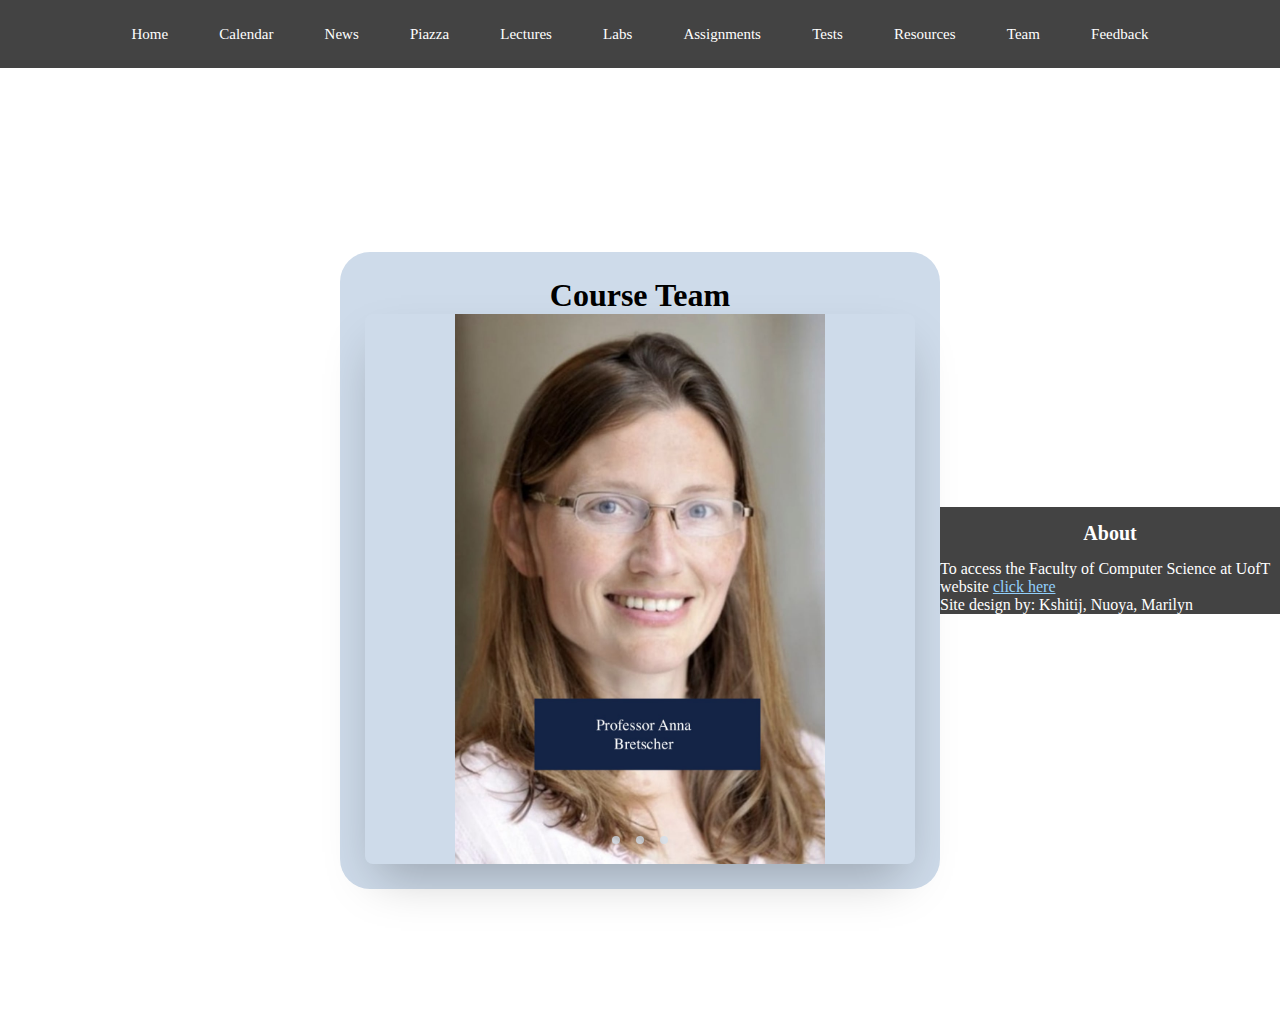
<file: Assignment2/src/team.html>
<!DOCTYPE html>
<html lang="en">
<head>
    <meta charset="UTF-8">
    <meta name="viewport" content="width=device-width, initial-scale=1.0">
    <title>CourseTeam</title>
    <link rel="Stylesheet" href="m.css">
    <link rel ='stylesheet' href = "general.css">
</head>

<header>
    <div class = "navbar">
        <a id = "nav" href = "index.html">Home</a>
        <a id = "nav" href = "calendar.html">Calendar</a>
        <a id = "nav" href = "news.html">News</a>
        <a id = "nav" href = "https://piazza.com/utoronto.ca/winter2024/cscb20h3s">Piazza</a>
        <a id = "nav" href = "lectures.html">Lectures</a>
        <a id = "nav" href = "labs.html">Labs</a>
        <a id = "nav" href = "assignments.html">Assignments</a>
        <a id = "nav" href = "tests.html">Tests</a>
        <a id = "nav" href = "resources.html">Resources</a>
        <a id = "nav" href = "team.html">Team</a>
        <a id = "nav" href = "feedback.html">Feedback</a>
    </div>
</header>

<body>
    <section class="container1">
        <h1>Course Team</h1>
        <div class="slider-wrapper">
            <div class="slider">
                <img id="slide-1" src="anna.jpg" alt="anna" />
                <img id="slide-2" src="navinn.jpg" alt="navinn" />
                <img id="slide-3" src="profile.jpg" alt="profile" />
            </div>
            <div class="slider-nav">
                <a href="#slide-1"></a>
                <a href="#slide-2"></a>
                <a href="#slide-3"></a>
            </div>
        </div>
    </section>
    <footer>
        <section class = "ft-main">
            <h2 id = "foot-title">About</h2>
            <ul>
                <li id="foot-cont">To access the Faculty of Computer Science at UofT website <a id="foot-cont-a" href="https://web.cs.toronto.edu/people/faculty-directory">click here</a></li>
                <li id="foot-cont">Site design by: Kshitij, Nuoya, Marilyn</li>
            </ul>
        </section>
    </footer>

</body>

</html>
</file>
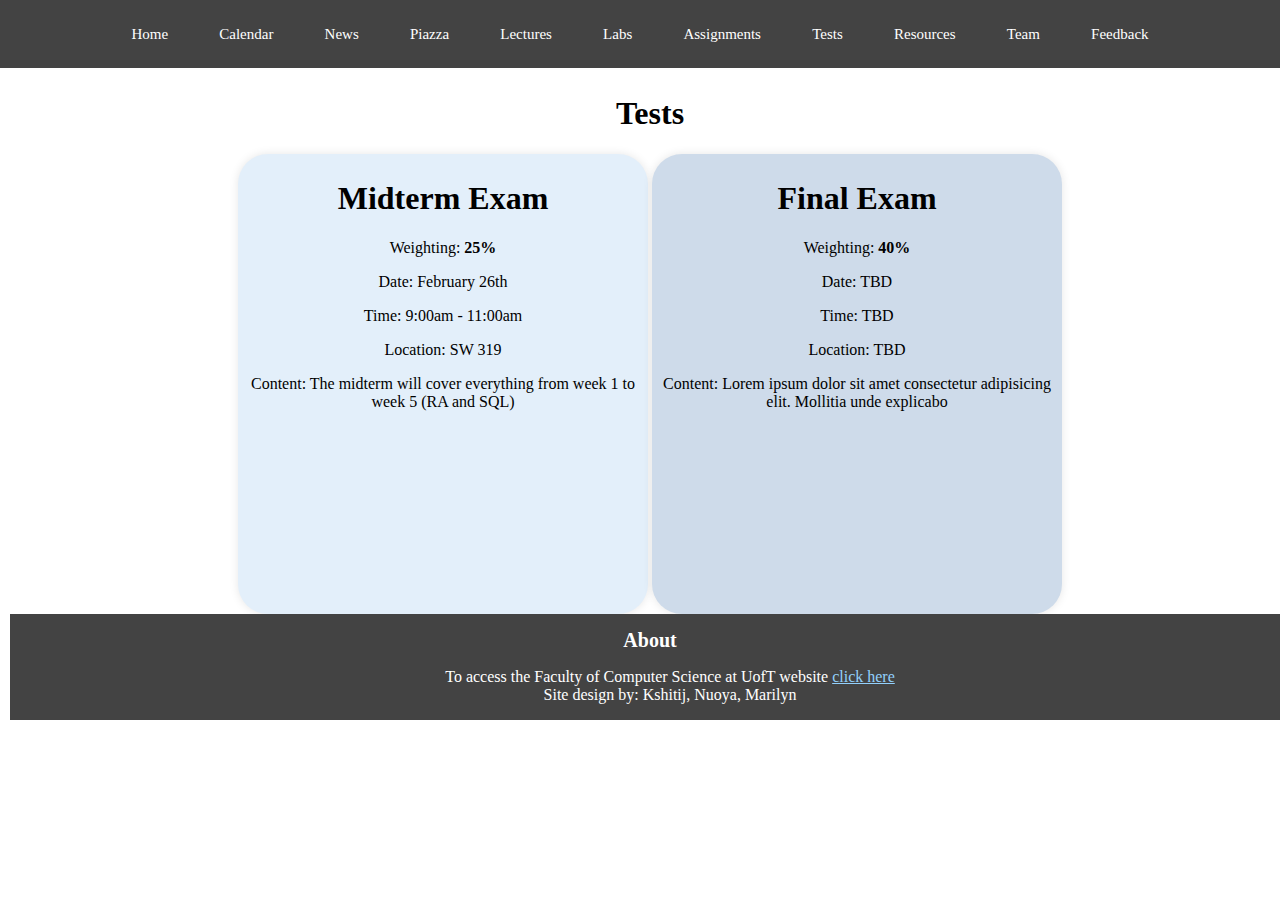
<file: Assignment2/src/tests.html>
<!DOCTYPE html>
<html lang="en">
<head>
    <meta charset="UTF-8">
    <meta name="viewport" content="width=device-width, initial-scale=1.0">
    <link rel="Stylesheet" href="Nuoya.css">
    <title>Tests</title>
</head>
<header>
    <div class = "navbar">
        <a id = "nav" href = "index.html">Home</a>
        <a id = "nav" href = "calendar.html">Calendar</a>
        <a id = "nav" href = "news.html">News</a>
        <a id = "nav" href = "https://piazza.com/utoronto.ca/winter2024/cscb20h3s">Piazza</a>
        <a id = "nav" href = "lectures.html">Lectures</a>
        <a id = "nav" href = "labs.html">Labs</a>
        <a id = "nav" href = "assignments.html">Assignments</a>
        <a id = "nav" href = "tests.html">Tests</a>
        <a id = "nav" href = "resources.html">Resources</a>
        <a id = "nav" href = "team.html">Team</a>
        <a id = "nav" href = "feedback.html">Feedback</a>
    </div>
</header>
<body>
    <div class="container">
        <h1 id="Tests_title">Tests</h1>
            <div class="AfirstDiv">
                <h1>Midterm Exam</h1>
                
                <p>Weighting: <b>25%</b></p>
                <p>Date: February 26th</p>
                <p>Time: 9:00am - 11:00am</p>
                <p>Location: SW 319</p>
                <p>Content: The midterm will cover everything from week 1 to week 5 (RA and SQL)</p>
            </div>
            <div class="AsecondDiv">
                <h1>Final Exam </h1>
                <p>Weighting: <b>40%</b></p>
                <p>Date: TBD</p>
                <p>Time: TBD</p>
                <p>Location: TBD</p>
                <p>Content: Lorem ipsum dolor sit amet consectetur adipisicing elit. Mollitia unde explicabo</p>
            </div>
</body>
<footer>
    <section class = "ft-main">
        <h2 id = "foot-title">About</h2>
        <ul>
            <li id="foot-cont">To access the Faculty of Computer Science at UofT website <a id="foot-cont-a" href="https://web.cs.toronto.edu/people/faculty-directory">click here</a></li>
            <li id="foot-cont">Site design by: Kshitij, Nuoya, Marilyn</li>
        </ul>
    </section>
</footer>
</html>
</file>
<file: Assignment2/src/general.css>
body{
    background-color: rgb(255, 255, 255);
    position: relative;
    margin: 0px;
    margin-top: 110px;
}

.navbar{
    display: flex;
    justify-content: center;
    flex-wrap: wrap;
    position: fixed;
    top:0px;
    width: 100%;
    background-color:rgb(67, 67, 67);
    z-index:100;
}

#nav{
    color:white;
    padding:2%;
    text-align: center;
    text-decoration: none;
    font-size: 15px;
}

#nav:hover{
    color:rgb(46, 160, 209);
    text-decoration: underline;
}

footer{
    display:flex;
    position: sticky;
    list-style-type: none;
    background-color: rgb(67, 67, 67);
    width: 100%;
    margin:0;
    float:left;
    justify-content: center;
}

#foot-title{
    text-align: center;
    font-size: 20px;
    color:white;
    margin:15px;
}


#foot-cont{
    display: block;
    color: white;
    text-decoration: none;
    padding:0%;
}

#foot-cont-a{
    color: rgb(146, 208, 252);
    text-decoration: underline;
}

.news-section {
    display: block;
    position: relative;
    width: 90%;
    margin-left:5%
}

.news-item {
    background-color: #f2f2f2;
    padding: 20px;
    margin-bottom: 15px;
    border-radius: 20px;
}

.page_title{
    color:rgb(0, 0, 0);
    text-align: center;
}

h3{
    margin: 15px;
}

.form{
    display:block;
    position: relative;
    justify-content: center;
    text-align:center;
    margin-left: auto;
    margin-right: auto;
    margin-top: auto;
    padding:4%;
    width:60%;
    height:400px;
    border-radius: 20px;
    border-style: solid;
}

#form-div{
    background-color: rgb(16, 9, 115);
    padding:4px;
    font-size: 20px;
    color: white;
    margin: auto;   
    width: 80%;
    border-radius: 5px;
}

#form-input{
    width: 80%;
    height:340px;
    word-wrap: break-word;
    word-break: keep-all;
    max-width: 80%;
    max-height: 350px;
}

.course-info{
    text-align:center;
    margin-top: 10px;
    margin-left:auto;
    margin-right:auto;
    padding:2%;
    width: 80%;
}

#long-syl{
    margin-top:10px;
    width: 60%;
    min-height: 200px;
    margin-left:auto;
    margin-right:auto;
    background-color: #e3effa;
    border-radius: 10px;
    padding: 20px;
    box-shadow: 0px 0px 10px rgba(0, 0, 0, 0.1);
}

#short-syl-left{
    display:inline-block;
    word-break: break-all;
    margin:0;
    width: 50%;
    min-height: 200px;
    margin-right: 10px;
    background-color: #e3effa;
    border-radius: 10px;
    box-shadow: 0px 0px 10px rgba(0, 0, 0, 0.1);
    padding:20px;
}

#short-syl-right{
    display:inline-block;
    margin:0;
    width: 50%;
    min-height: 200px;
    margin-left:10px;
    background-color: #e3effa;
    border-radius: 10px;
    box-shadow: 0px 0px 10px rgba(0, 0, 0, 0.1);
    padding:20px;
}

#long-short{
    display:flex;
    position:relative;
    width: calc(60% + 40px);
    margin-top:10px;
    margin-left:auto;
    margin-right:auto;
    padding: 0;
}

#MySQL:hover{
    color:rgb(46, 160, 209);
    text-decoration: underline;
}

iframe{
    border: 2px;
    width: 100%; 
    height: 600px;
    margin-left:auto;
    margin-right:auto;
}

#cal{
    display:block;
    width:100%;
    margin:0px;
    justify-content: center;
}
</file>
<file: Assignment2/src/m.css>
*{
    margin: 0;
    padding: 0;
    box-sizing: border-box;

}

header {
    width: 100%;
    padding: 0px;  
}

.header-container {
    display: flex;
    justify-content: center;
    margin-top: 5px;
}

.course-info{
    display: flex;
    justify-content:center;
    margin-left:4%;
    padding: 2%;
    border: 2%;
} 

.ft-main {
    max-width: 1200px;  
    margin: 0 auto;  
}

.ft-main ul {
    list-style-type: none;
}


body{
    color: black;
    background: #fff;
    height: 100vh;
    display: flex;
    align-items: center;
    justify-content: center;
}


.container1 {
    width: 100%;  
    max-width: 600px;  
    margin: 20px auto 0;  
    background-color: #CEDBEA;
    justify-content: center;
    padding: 25px;
    text-align: center;  
    box-sizing: 0 20px 25px 25px #CEDBEA;
    border-radius: 30px;
}


.container h3{
    font-size: 25px;
    font-weight: 700;
    margin: 0 15px 15px;
    display: inline;
}

/* Start of CSS for team.html */

.h1 {
    padding: 20px;
    color: rgb(248, 248, 248);
}

body {
	background-color: #ffffff;
}


.slider-wrapper {
	position: relative;
	max-width: 48rem;
}

.slider {
	display: flex;
	aspect-ratio: 8 / 8;
	overflow-x: auto;
	scroll-snap-type: x mandatory;
	scroll-behavior: smooth;
	box-shadow: 0 1.5rem 3rem -0.75rem hsla(0, 0%, 0%, 0.25);
	border-radius: 0.5rem;
	-ms-overflow-style: none;  
	scrollbar-width: none;  
}

/* Hide scrollbar */
.slider::-webkit-scrollbar {
	display: none;
}


.slider img {
	flex: 1 0 100%;
	scroll-snap-align: start;
	object-fit:contain;
}


.slider-nav {
	display: flex;
	column-gap: 1rem;
	position: absolute;
	bottom: 1.25rem;
	left: 50%;
	transform: translateX(-50%);
	z-index: 1;
}

.slider-nav a {
	width: 0.5rem;
	height: 0.5rem;
	border-radius: 50%;
	background-color: #d2e0ee;
	opacity: 0.75;
	transition: opacity ease 250ms;
}
.slider-nav a:hover {
	opacity: 1;
}

footer{
    display:flex;
    position: sticky;
    list-style-type: none;
    background-color: rgb(67, 67, 67);
    width: 100%;
    margin:0;
    float:left;
    justify-content: center;
}
</file>
<file: Assignment2/src/Nuoya.css>
body{
    margin:0;
}

.container {
    display:block;
    position: relative;
    justify-content: center;
    text-align:center;
    margin-left: auto;
    margin-right: auto;
    padding:4%;
    width:100%;
    background-color: hsl(0, 0%, 100%);
    height: 700px;
    padding: 10px;
    margin: 0 auto;
    margin-top: 5%;
    justify-content: space-evenly;
  }

  #Lectures_title {
    text-align: center;
    
  }

.firstDiv{
    background-color: #e3effa;
    padding: 5px;
    height: 600px;
    width: 400px;
    border-radius: 30px;
    box-shadow: 0px 0px 10px rgba(0, 0, 0, 0.1);
    display: inline-block;

}

.firstDiv > h1 {
    text-align: center;
}

.firstDiv > p {
    text-align: center;
}

#lecslide:hover{
    color:rgb(46, 160, 209);
    text-decoration: underline;
}

#tutworksheet:hover{
    color:rgb(46, 160, 209);
    text-decoration: underline;
}
.secondDiv{
    background-color: #CEDBEA;
    padding: 5px;
    height: 600px;
    width: 400px;
    border-radius: 30px;
    box-shadow: 0px 0px 10px rgba(0, 0, 0, 0.1);
    display: inline-block;

}

.secondDiv > h1 {
    text-align: center;
}

.secondDiv > p {
    text-align: center;
}

#worksheet:hover{
    color:rgb(46, 160, 209);
    text-decoration: underline;
}

#tutworksheetsol:hover{
    color:rgb(46, 160, 209);
    text-decoration: underline;
}

.thirdDiv{
    background-color: #CEDBEA;
    padding: 5px;
    height: 600px;
    width: 400px;
    border-radius: 30px;
    box-shadow: 0px 0px 10px rgba(0, 0, 0, 0.1);
    display: inline-block;

}

.thirdDiv > h1 {
    text-align: center;
}

.thirdDiv > p {
    text-align: center;
}

#worksheetsol:hover{
    color:rgb(46, 160, 209);
    text-decoration: underline;
}

.AfirstDiv{
    background-color: #e3effa;
    padding: 5px;
    height: 450px;
    width: 400px;
    border-radius: 30px;
    box-shadow: 0px 0px 10px rgba(0, 0, 0, 0.1);
    display: inline-block;

}

.AfirstDiv > h1 {
    text-align: center;
}

.AfirstDiv > p {
    text-align: center;

}

.AsecondDiv{
    background-color: #CEDBEA;
    padding: 5px;
    height: 450px;
    width: 400px;
    border-radius: 30px;
    box-shadow: 0px 0px 10px rgba(0, 0, 0, 0.1);
    display: inline-block;

}

.AsecondDiv > h1 {
    text-align: center;
}

.AsecondDiv > p {
    text-align: center;
}

.AthirdDiv{
    background-color: #a5bedb;
    padding: 5px;
    height: 450px;
    width: 400px;
    border-radius: 30px;
    box-shadow: 0px 0px 10px rgba(0, 0, 0, 0.1);
    display: inline-block;

}

.AthirdDiv > h1 {
    text-align: center;
}

.AthirdDiv > p {
    text-align: center;
}


.navbar{
    display: flex;
    list-style-type: none;
    justify-content: center;
    flex-wrap: wrap;
    position: fixed;
    top:0px;
    width: 100%;
    background-color:rgb(67, 67, 67);
    z-index:100;

}

#nav{
    list-style-type: none;
    color:white;
    padding:2%;
    text-align: center;
    text-decoration: none;
    font-size: 15px;
}

#nav:hover{
    color:rgb(46, 160, 209);
    text-decoration: underline;
}

footer{
    display:flex;
    position: sticky;
    list-style-type: none;
    background-color: rgb(67, 67, 67);
    width: 100%;
    margin:0;
    float:left;
    justify-content: center;
}

#foot-title{
    text-align: center;
    font-size: 20px;
    color:white;
    margin:15px;
}


#foot-cont{
    display: block;
    color: white;
    text-decoration: none;
    padding:0%;
}

#foot-cont-a{
    color: rgb(146, 208, 252);
    text-decoration: underline;
}

#submithere:hover{
    color:rgb(46, 160, 209);
    text-decoration: underline;
}
</file>
